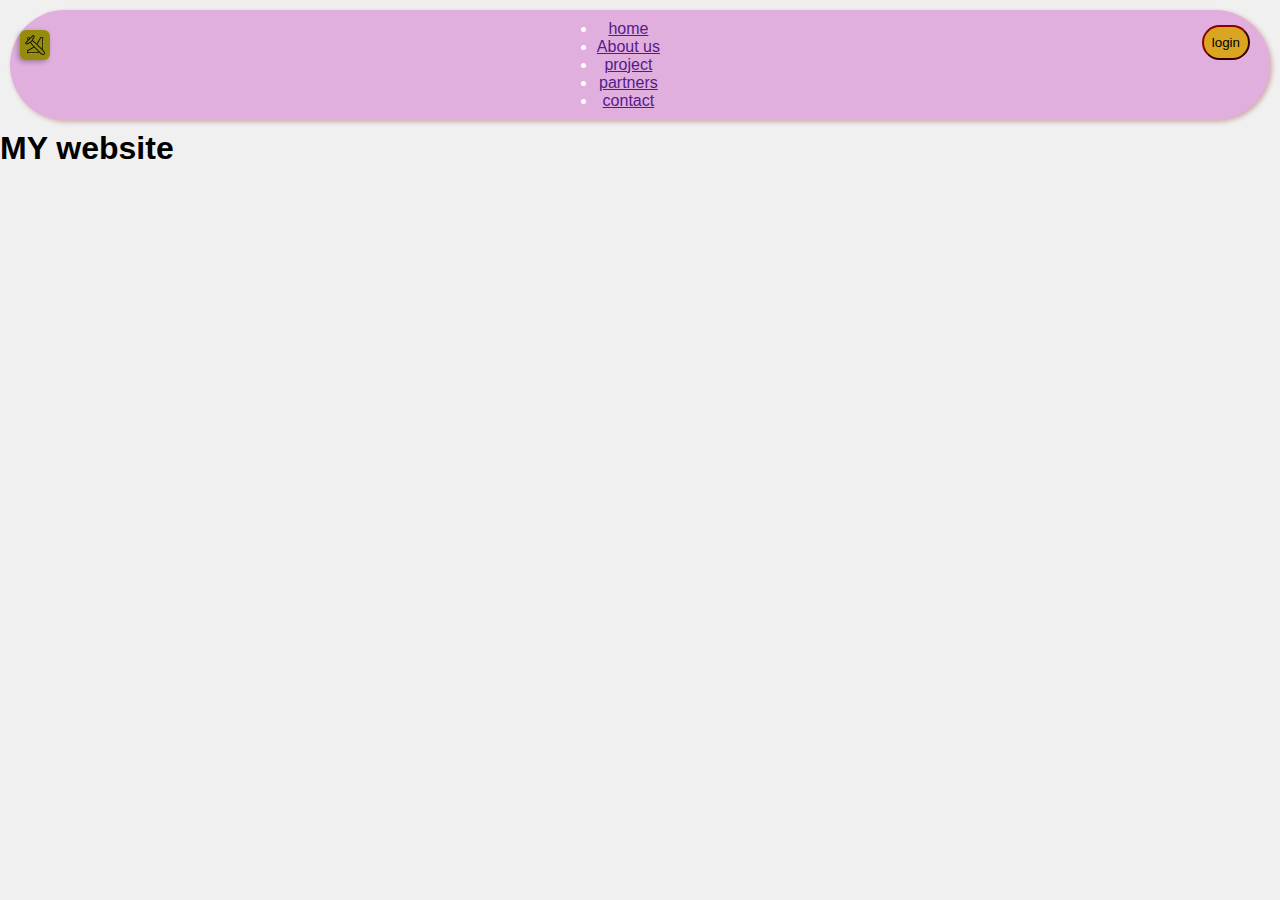
<file: websitecreation.html>
<!DOCTYPE html>
<html lang="en">
<head>
    <meta charset="UTF-8">
    <meta name="viewport" content="width=device-width, initial-scale=1.0">
    <title>Document</title>
    <link rel="stylesheet" href="websitecre.css">
</head>
<body>
    <header>
        <div class="logo-container">
            <img src="./airplane.png" alt="" class="logo">
        </div>
        <nav>
            <li><a href="">home</a></li>
            <li><a href="">About us</a></li>
            <li><a href="">project</a></li>
            <li><a href="">partners</a></li>
            <li><a href="">contact</a></li>
        </nav>
        <div>
            <a href=""><button class="btn-login">login</button></a>
        </div>
    </header>
<section>
    <h1>MY website</h1>
</section>


</body>
</html>
</file>
<file: websitecre.css>
* {
    margin: 0;
    padding: 0;
}

body {
    font-family: Arial, sans-serif;
    background-color: #f0f0f0;
}

header {
    margin: 10px;
    display: flex;
    justify-content: space-between;
    background-color: #e0afdd;
    color: white;
    text-align: center;
    padding: 10px 0;
    border-radius: 60px;
    box-shadow: 2px 2px 5px rgba(138, 1, 1, 0.3);
}

.logo {
    height: 20px;
    width: 20px;
    margin: 10px;
    border-radius: 20%; 
    background-color: rgb(150, 140, 11);
    padding: 5px;
    box-shadow: 2px 2px 5px rgba(0, 0, 0, 0.3);
    transition: 2s all;
    transform: rotate(90deg);
    transform-origin: center;
}

.logo:hover {
    background-color: rgb(0, 255, 136);
    /* transition: 0.2s;
    transform: rotate(45deg) scale(1.2); */
    animation: spin 2s linear infinite;
}

@keyframes spin {
        from {
            transform: rotate(0deg);
        }
        to {
            transform: rotate(360deg);
        }
    }

.main-menu ul{
    display: flex;
    align-items: center;
    gap: 20px;
    margin: 20px;
    list-style: none;
}

.main-menu a {
    text-decoration: none;
    color: black;
    font-weight: bold;
    display: inline-block;
    transition: 0.5s ease;
}

.main-menu a:hover {
    /* color: rgb(202, 18, 172); */
    transform: scale(1.3);
    animation: Colorcy 3s linear infinite;
}

@keyframes Colorcy {
    0%   { color: #ff0000; }
    25%  { color: #00ff00; }
    50%  { color: #0000ff; }
    75%  { color: #ff9900; }
    100% { color: #ff0000; }
}

.btn-login{
    margin: 5px;
    margin-right: 20px;
    padding: 8px;
    border-radius: 40px;
    border-color: darkred;
    background-color: goldenrod;
    transition: 1s all;
}

.btn-login:hover{
    background-color: #fff;
    animation: bgCycle 3s linear infinite;
}

@keyframes bgCycle {
    0%   { background-color: #ff0000; }
    25%  { background-color: #00ff00; }
    50%  { background-color: #0000ff; }
    75%  { background-color: #ff9900; }
    100% { background-color: #ff0000; }
}

.hero {
  position: relative;
  height: 100vh;
  overflow: hidden;
}

.video-container {
    position: absolute;
    inset: 0;
    z-index: 0;
}
.video-container video {
    width: 100%;
    height: 100%;
    object-fit: cover;
}

.content {
    position: absolute;
    top: 50%;
    left: 50%;
    transform: translate(-50%, -50%) scale(0.95);
    z-index: 1;
    text-align: center;
    opacity: 0;
    animation: fadeCycle 9s infinite ease-in-out;
}

.content1 {
  animation-delay: 0s;
}

.content2 {
  animation-delay: 3s;
}

.content3 {
  animation-delay: 6s;
}

@keyframes fadeCycle {
    0% {
        opacity: 0;
        transform: translate(-50%, -50%) scale(0);
    }
    33%,55% {
        opacity: 1;
        transform: translate(-50%, -50%) scale(1);
    }
    55%, 66% {
        opacity: 0;
        transform: translate(-50%, -50%) scale(1);
    }
    66%, 100% {
        opacity: 0;
        transform: translate(-50%, -50%) scale(0.9);
    }
}


.content h1, .content h2, .content p {
    margin: 0.4em 0;
    animation: zoomText 9s infinite ease-in-out;
}

.content h2 {
  font-size: 3em;
  color: #00ffcc;
  font-weight: bold;
  text-shadow: 2px 2px 10px rgba(0, 0, 0, 0.7);
}

.content h1 {
  font-size: 2em;
  color: #ff4040;
  text-shadow: 2px 2px 10px rgba(0, 0, 0, 0.7);
}

.content p {
    font-size: 1.5em;
    color: #ffee00;
    text-shadow: 1px 1px 6px rgba(0, 0, 0, 0.6);
}

@keyframes zoomText {
    0%, 20% { transform: scale(1); }
    25%, 40% { transform: scale(1.05); }
    45%, 60% { transform: scale(1.1); }
    70%, 100% { transform: scale(1); }
    }



.client h1 {
    text-align: center;
    margin: 30px;
    color: blue;
    background: linear-gradient(to top, red, orange, green, blue);
    background-clip: text;
    color: transparent;
    font-size: 2.5em;
    font-weight: bold;
}

.mylogos {
    width: 100%;
    overflow: hidden;
    position: relative;
    background: #f0f0f0;
    padding: 20px 0;
}

.logo-track {
    display: flex;
    align-items: center;
    gap: 60px;
    width: max-content;
    animation: slide 12s linear infinite;
}

.logo-track img {
    height: 80px;
    width: auto;
}

@keyframes slide {
    0%   {
       transform: translateX(0); 
      }
    100% { 
      transform: translateX(-50%);
      }
}

.earth{
    position: relative;
    width: 100vw;
    height: 100vh;
    overflow: hidden;
    margin-top: 50px;
}

.earth video{
    object-fit: cover;
    width: 100vw;
    height: 100vh;
    margin-top: 50px;
    overflow: hidden;    
    position: relative;
    z-index: -1;
}

.earth-content{
    z-index: 1;
    position: absolute;
    color: whitesmoke;
    font-size: large;
    text-align: left;
    left: 50px;
    top: 20%;
    max-width: 40%;

}

.earth-content h1{
    font-size: 3em;
    margin-bottom: 50px;
    background: linear-gradient(to right, #00ffff, #ff00ff);
    background-clip: text;
    -webkit-text-fill-color: transparent;
}

.earth-content p{
    font-size: 1em;
    line-height: 1.5em;
    margin: 0 20px;
}

.tabs {
    margin: 50px;
    height: 60vh;
    display: flex;
    justify-content: center;
    align-items: center;
    gap: 30px;
    background-color: rgb(125, 185, 224);
    padding: 20px;
}

.tabs div {
    width: 280px;
    border: rgb(46, 231, 231) 2px solid;
    box-shadow: 2px 2px 10px rgba(0, 0, 0, 0.3);
    transition: 0.3s all;
    background-color: rgb(214, 214, 12);
    height: 40vh;
    border-radius: 20px;
    padding: 20px;
}

.tabs div:hover {
    transform: translateY(-10px);
    box-shadow: 4px 4px 12px rgba(0, 0, 0, 0.5);
}

.tabs img {
    height: 5rem;
    margin: 0 auto 10px;
    display: block;
}

.tabs h1 {
    text-align: center;
    color: white;
    font-size: 1.8em;
    margin-bottom: 10px;
    background: linear-gradient(to right, #381915, #ff0066);
    background-clip: text;
    color: transparent;
}

.tabs p {
    color: white;
    font-size: 1em;
    text-align: center;
    margin: 50px 0;
    top: 20px;
    left: 20px;
}

footer {
    background: linear-gradient(to right, #381915, red, green);
    color: white;
    height: 50vh;
    display: flex;
    justify-content: space-around;
    align-items: center;
}

.logo-footer img{
    height: 60px;
    width: 60px;
    border-radius: 50%;
    background-color: white;   
    padding: 5px;
    box-shadow: 2px 2px 5px rgba(0, 0, 0, 0.3);
    margin: 30px;
}

.social-media {
    align-items: center;
    margin: 20px;
    top: 20px;
}

.social-media ul, .social-media li {
    list-style: none;
    margin: 10px;
}
.social-media a {
    text-decoration: none;
    text-transform: uppercase;
    color: white;
    font-weight: bold;
    transition: 0.5s ease;
}
.social-media a:hover {
    transform: scale(1.3);
    color: #ffcc00;
}

.column {
    display: flex;
    flex-direction: column;
    width: 30%;
    vertical-align: top;
    margin: 20px;
    color: black;
}

.column h4 {
    margin-bottom: 10px;
    font-size: 1.2em;
    text-decoration: underline;
}

.column a {
    text-decoration: none;
    color: black;
    margin: 5px 0;
    transition: 0.3s ease;
}

footer .copy {
    margin-top: 200px;
    font-size: 0.9em;
    color: #ccc;
}
    
@media screen and (max-width: 768px) {
    .content h2 { font-size: 2em; }
    .content h1 { font-size: 1.3em; }
    .content p { font-size: 1.1em; }

    .tabs {
        flex-direction: column;
        gap: 20px;
        height: auto;
    }

    .tabs div {
        width: 80%;
        height: auto;
    }
    .earth-content{
        font-size: smaller;
    }

    footer {
        flex-direction: column;
        height: auto;
        padding: 20px;
    }
}


@media screen and (max-width: 425px) {

    header {
        font-size: 0.8em;
        flex-direction: column;
        align-items: center;
    }

    .content {
        margin-top: 0;
        max-width: 80%;
    }

    .content h2 { font-size: 1em; }
    .content h1 { font-size: 0.7em; }
    .content p  { font-size: 0.6em; }

    .tabs div {
        width: 90%;
        height: auto;
    }
    .earth-content{
        font-size: x-small;
    }

    .client { margin-top: 0; }
}


@media screen and (max-width: 375px) {

    header {
        font-size: 0.8em;
        flex-direction: column;
        align-items: center;
    }

    .earth-content {
        max-width: 85%;
        left: 20px;
        font-size: smaller
    }

    .tabs div {
        width: 90%;
        height: auto;
    }

    .tabs h1,
    .tabs p {
        font-size: 0.9em;
    }

    footer {
        font-size: 0.7em;
        padding: 20px;
    }
}
</file>
